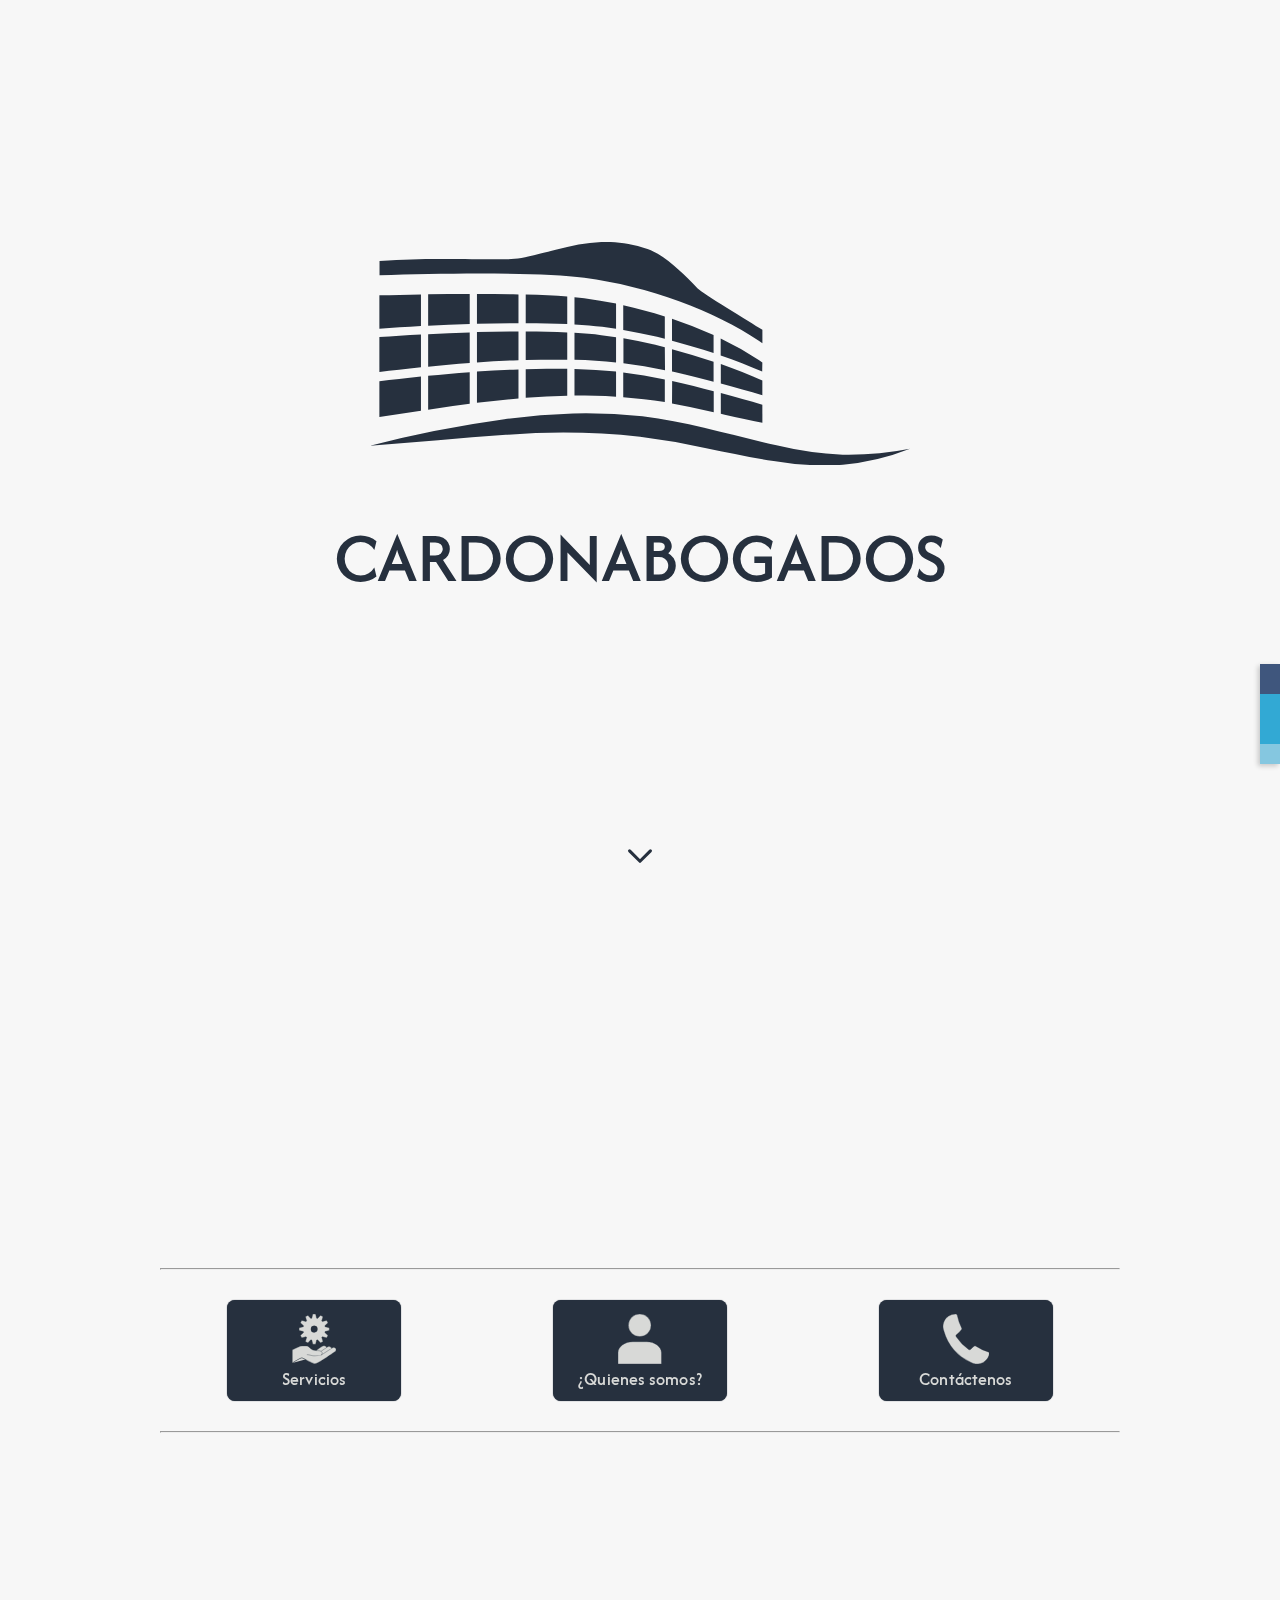
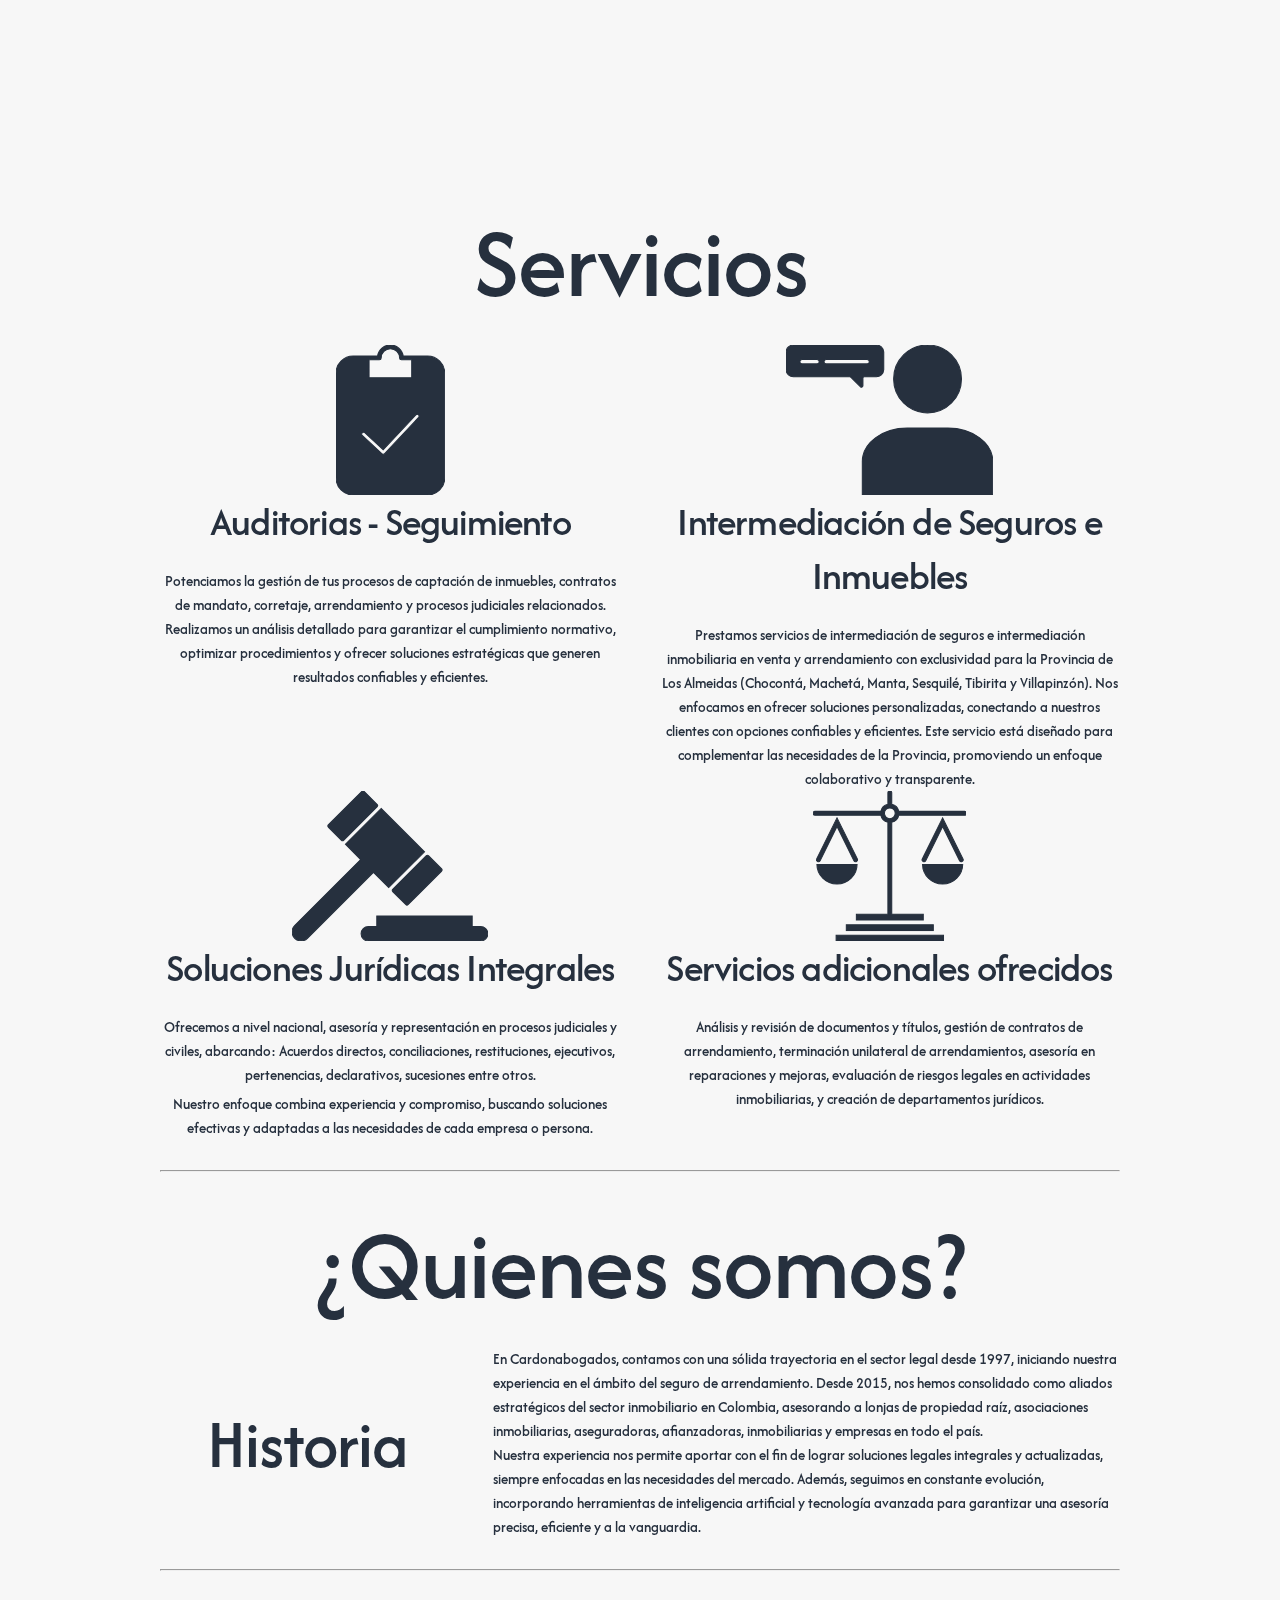
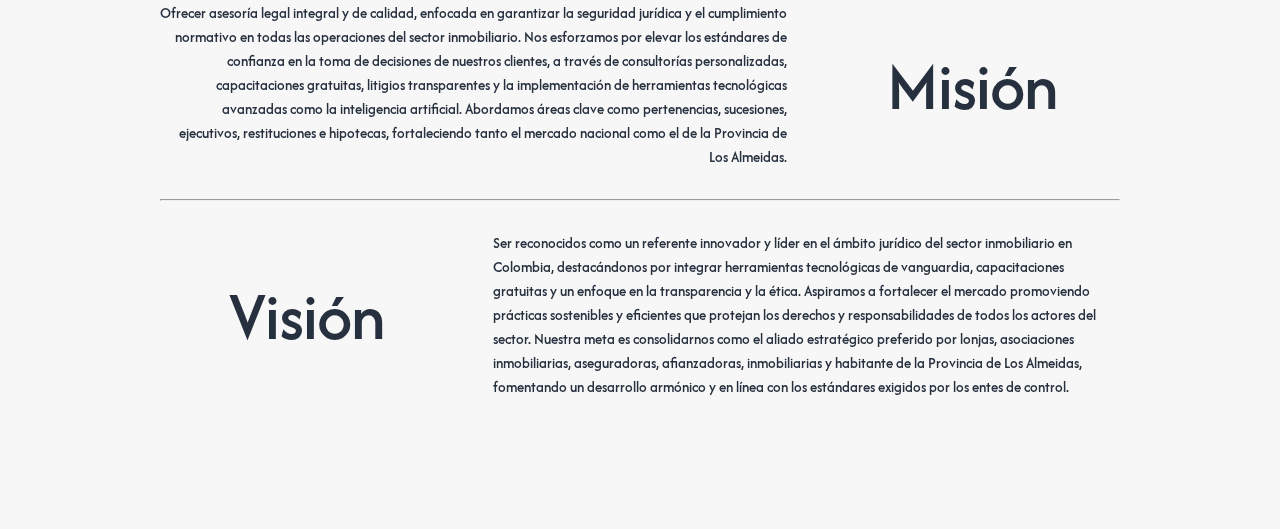
<file: index.html>
<!DOCTYPE html>
<html lang="es">

<head>

  <!-- Basic Page Needs
  –––––––––––––––––––––––––––––––––––––––––––––––––– -->
  <meta charset="utf-8">
  <title>Cardonabogados</title>

  <!-- Metadata -->
  <meta name="description"
    content="Cardonabogados: Abogado Litigante - Consultor - Asesor | Derecho Civil - Comercial - Inmobiliario">
  <meta name="author" content="Cardonabogados">
  <meta name="keywords"
    content="Abogado Litigante, Abogado Consultor, Abogado Asesor, Derecho Civil, Derecho Comercial, Derecho Inmobiliario">
  <meta name="robots" content="index, follow">
  <link rel="canonical" href="http://cardonabogados.com">
  <meta property="og:title" content="Cardonabogados">
  <meta property="og:description"
    content="Abogado Litigante - Consultor - Asesor | Derecho Civil - Comercial - Inmobiliario">
  <meta property="og:url" content="http://cardonabogados.com">
  <meta name="twitter:card" content="Luis Enrique Cardona">
  <meta name="twitter:title" content="Cardonabogados">
  <meta name="twitter:description"
    content="Abogado Litigante - Consultor - Asesor | Derecho Civil - Comercial - Inmobiliario">

  <!-- Mobile Specific Metas
  –––––––––––––––––––––––––––––––––––––––––––––––––– -->
  <meta name="viewport" content="width=device-width, initial-scale=1">

  <!-- CSS
  –––––––––––––––––––––––––––––––––––––––––––––––––– -->
  <link rel="stylesheet" href="css/cardonabogados.css">
  <link rel="stylesheet" href="css/skeleton.css">
  <link rel="stylesheet" href="css/normalize.css">
  <link rel="stylesheet" href="css/buttons.css">
  <link rel="stylesheet" href="css/styles.css">

  <!-- Favicon
  –––––––––––––––––––––––––––––––––––––––––––––––––– -->
  <link rel="icon" type="image/png" href="images/favicon.svg">

</head>

<body>
  <!-- Pagina Principal -->
  <div class="logo-container">
    <div class="logo">
      <svg class="logo-principal" xmlns="http://www.w3.org/2000/svg" viewBox="0 0 113.39 46.92">
        <g id="Layer_2" data-name="Layer 2">
          <g id="Logo">
            <path class="cls-1"
              d="M99.26,44.68a74.76,74.76,0,0,1-13.9-2c-9.22-2-18.38-4.88-28.14-6.07A109.24,109.24,0,0,0,42.65,36a136,136,0,0,0-14.44,1.21A249,249,0,0,0,0,42.76c9.57-.6,19.08-1.65,28.54-2.27a148,148,0,0,1,28.17.39,136.27,136.27,0,0,1,13.9,2.43c4.68.91,9.35,2,14.14,2.67a63.22,63.22,0,0,0,14.56.81,50.19,50.19,0,0,0,14.08-3.35A66.47,66.47,0,0,1,99.26,44.68Z" />
            <path class="cls-1"
              d="M51.67,20c-1-.17-2.07-.31-3.1-.44-1.69-.2-3.59-.36-5.63-.48v5.67c3,.08,6,.25,8.73.54Z" />
            <path class="cls-1" d="M41.42,19c-2.71-.13-5.65-.19-8.72-.2v6c2.94-.08,5.87-.12,8.72-.07Z" />
            <path class="cls-1"
              d="M61.91,22.11c-.68-.17-1.35-.35-2-.51q-3.33-.81-6.69-1.38v5.22c2.91.36,5.83.86,8.73,1.47Z" />
            <path class="cls-1" d="M31.18,18.78c-2.84,0-5.78.06-8.72.14v6.36c2.86-.2,5.79-.36,8.72-.47Z" />
            <path class="cls-1" d="M72.15,25.13q-4.2-1.41-8.73-2.63v4.71l.31.06c3,.69,5.78,1.38,8.42,2.06Z" />
            <path class="cls-1" d="M82.39,25.28l-.75-.5a63.59,63.59,0,0,0-8-4.53v3.57c3.07,1.06,6,2.2,8.72,3.4Z" />
            <path class="cls-1" d="M72.15,19.54a92.69,92.69,0,0,0-8.73-3.42v4.6c3,.79,5.93,1.67,8.73,2.6Z" />
            <path class="cls-1"
              d="M51.67,12.94c-2.23-.45-4.47-.84-6.68-1.13-.63-.08-1.32-.16-2.05-.22v5.74c2.12.12,4.09.28,5.84.49,1,.12,1.92.25,2.89.4Z" />
            <path class="cls-1" d="M20.94,19c-2.94.1-5.87.22-8.73.37v6.82c2.78-.28,5.71-.54,8.73-.76Z" />
            <path class="cls-1" d="M82.39,29.1c-2.72-1.22-5.64-2.38-8.72-3.46v4.09c3.14.83,6,1.65,8.72,2.44Z" />
            <path class="cls-1" d="M61.91,15.62c-2.85-.91-5.78-1.7-8.73-2.35v5.2c2.37.4,4.75.88,7.1,1.45l1.63.41Z" />
            <path class="cls-1" d="M20.94,10.91c-2.9,0-5.84,0-8.73.08V17.6c2.86-.14,5.79-.27,8.73-.36Z" />
            <path class="cls-1" d="M41.42,11.46c-2.52-.2-5.48-.34-8.72-.42v6c3.06,0,6,.07,8.72.19Z" />
            <path class="cls-1" d="M31.18,11c-2.78-.06-5.72-.09-8.72-.09v6.28c2.94-.08,5.88-.13,8.72-.13Z" />
            <path class="cls-1" d="M10.7,28.25c-3.19.33-6.14.68-8.73,1v7.51l8.73-1.35Z" />
            <path class="cls-1" d="M42.94,32.25c2.92,0,5.82,0,8.73.23V27.2c-2.76-.29-5.69-.47-8.73-.55Z" />
            <path class="cls-1" d="M53.18,32.59c2.89.23,5.79.57,8.73,1V28.88c-2.9-.62-5.82-1.12-8.73-1.48Z" />
            <path class="cls-1" d="M32.7,32.73c2.95-.23,5.85-.38,8.72-.45V26.62c-2.85,0-5.78,0-8.72.08Z" />
            <path class="cls-1" d="M63.42,33.89c1.25.22,2.5.47,3.76.74l5,1.1V31.34c-2.73-.72-5.62-1.44-8.73-2.15Z" />
            <path class="cls-1" d="M22.46,33.78c3-.37,5.87-.68,8.72-.93v-6.1c-2.93.11-5.86.27-8.72.47Z" />
            <path class="cls-1"
              d="M73.67,36.06l.82.19c2.84.64,5.45,1.22,7.9,1.73v-3.8c-2.68-.78-5.58-1.61-8.72-2.45Z" />
            <path class="cls-1" d="M12.21,35.2q4.48-.68,8.73-1.22V27.33c-3,.22-6,.49-8.73.76Z" />
            <path class="cls-1" d="M10.7,19.41c-3.06.17-6,.36-8.73.56V27.3c2.59-.32,5.55-.67,8.73-1Z" />
            <path class="cls-1" d="M10.7,11c-3,.06-6,.12-8.73.2v7c2.73-.2,5.67-.39,8.73-.56Z" />
            <path class="cls-1"
              d="M45,7.52c13.38,1.75,27.49,7,36.72,13.28l.68.46V18.43c-2.74-1.74-12.68-7.74-13.59-8.69-3.08-3.22-7.16-7.16-10.53-8.28C51-1,45.31,0,39,1.64c-7.45,1.91-8.06,2.05-12.49,2C13.66,3.54,10.52,3.43,2,4v3C16.4,6.51,36.06,6.35,45,7.52Z" />
          </g>
        </g>
      </svg>
      <h1 class="title">Cardonabogados</h1>
    </div>
    <!-- <a class="button" href="./consultas.html">Consultas</a> -->
  </div>
  <div class="floating-bar"></div>
  <div class="arrow">
    <svg viewBox="0 0 24 24" xmlns="http://www.w3.org/2000/svg">
      <path d="M7 10L12 15L17 10" stroke="#000000" stroke-width="1.5" stroke-linecap="round" stroke-linejoin="round" />
    </svg>
  </div>
  <div class="main-content">
    <!-- mini menu -->
    <div id="mini-menu-section" class="mini-menu-container">
      <div class="container">
        <hr>
        <div class="value-props row">
          <div class="four columns value-prop">
            <a class="button button-primary" href="#Servicios">
              <svg class="mini-menu" "http://www.w3.org/2000/svg" viewBox="0 0 126.61 142.58">
                <g id="Layer_2" data-name="Layer 2">
                  <g id="Logo">
                    <path class="cls-1"
                      d="M98.37,95.7c-1.14-4.26-6.56-7.43-12.75-3.23-5.92,4-10.87,7.45-13.86,9.54l-3.07,2.17c-11.82-1.2-15.5-5.45-16.92-6.84-3.24-3.16-6.34-6.29-10.94-6.29s-6.58-.09-12,0-16.45,6-28,11.29V140c6.69-4.38,23.24-14.79,27.09-14.79,3.55,0,32.59,16.56,37.51,16.56,8.94,0,49.79-29.5,57.25-34.55s.06-16.13-9.16-9.88l-1,.66c-1.14-4.26-6.57-7.43-12.76-3.23l-1.43,1" />
                    <path class="cls-1"
                      d="M105.67,39,94.36,36.25c-.2-.92-.44-1.83-.72-2.72l8.43-8a1,1,0,0,0,.18-1.2L99,18.78a1,1,0,0,0-1.12-.44l-11.16,3.3q-.95-1-2-2L88.09,8.5a1,1,0,0,0-.45-1.12L82.09,4.17a1,1,0,0,0-1.2.18l-8,8.43c-.89-.28-1.8-.52-2.72-.72L67.46.75A1,1,0,0,0,66.51,0H60.1a1,1,0,0,0-1,.75L56.43,12.06c-.92.2-1.82.44-2.71.72l-8-8.43a1,1,0,0,0-1.2-.18L39,7.38a1,1,0,0,0-.45,1.12l3.31,11.16c-.69.63-1.35,1.29-2,2l-11.15-3.3a1,1,0,0,0-1.12.44l-3.21,5.55a1,1,0,0,0,.18,1.2l8.43,8c-.28.89-.52,1.8-.72,2.72L20.94,39a1,1,0,0,0-.75.95v6.41a1,1,0,0,0,.75,1L32.25,50c.2.92.44,1.82.72,2.71l-8.43,8a1,1,0,0,0-.18,1.2l3.21,5.55a1,1,0,0,0,1.12.45l11.15-3.3c.64.69,1.3,1.35,2,2L38.52,77.73A1,1,0,0,0,39,78.86l5.55,3.2a1,1,0,0,0,1.2-.17l8-8.43c.89.28,1.79.51,2.71.72l2.72,11.31a1,1,0,0,0,1,.75h6.41a1,1,0,0,0,.95-.75l2.71-11.31c.92-.21,1.83-.44,2.72-.72l8,8.43a1,1,0,0,0,1.2.17l5.55-3.2a1,1,0,0,0,.45-1.13L84.78,66.58q1-.94,2-2l11.16,3.3A1,1,0,0,0,99,67.45l3.21-5.55a1,1,0,0,0-.18-1.2l-8.43-8c.28-.89.52-1.79.72-2.71l11.31-2.72a1,1,0,0,0,.75-1V39.91A1,1,0,0,0,105.67,39ZM63.3,52.41a9.29,9.29,0,1,1,9.3-9.29A9.29,9.29,0,0,1,63.3,52.41Z" />
                    <path class="cls-2"
                      d="M42.39,115.93s3.62-.16,11.19,1.81,7.89,1.56,22,1.56c13.9,0,14.81-14.72-.66-14.72-17.11,0-21.54-5.62-23.19-7.24-3.24-3.16-6.34-6.29-10.94-6.29s-6.58-.09-12,0-16.45,6-28,11.29" />
                    <path class="cls-2"
                      d="M.85,140c6.69-4.38,23.24-14.79,27.09-14.79,3.55,0,32.59,16.56,37.51,16.56,8.94,0,49.79-29.5,57.25-34.55s.06-16.13-9.16-9.88-31.31,20.55-31.31,20.55" />
                    <path class="cls-2"
                      d="M112.57,98c-1.14-4.26-6.57-7.43-12.76-3.23-9.79,6.64-16.92,11.71-16.92,11.71" />
                    <path class="cls-2"
                      d="M98.37,95.7c-1.14-4.26-6.56-7.43-12.75-3.23-9.79,6.64-16.93,11.71-16.93,11.71" />
                  </g>
                </g>
              </svg>
              <p>Servicios</p>
            </a>
          </div>
          <div class="four columns value-prop">

            <a class="button button-primary" href="#Quienes_Somos">
              <svg class="mini-menu" xmlns="http://www.w3.org/2000/svg" viewBox="0 0 123.26 141.73">

                <g id="Layer_2" data-name="Layer 2">
                  <g id="Logo">
                    <circle class="cls-1" cx="61.63" cy="32.06" r="32.06" />
                    <path class="cls-1"
                      d="M123.26,141.73V110c0-17.39-19-31.48-42.37-31.48H42.37C19,78.49,0,92.58,0,110v31.76Z" />
                  </g>
                </g>
              </svg>
              <p>¿Quienes somos?</p>
            </a>
          </div>
          <div class="four columns value-prop">

            <a class="button button-primary" href="./contacto.html">
              <svg class="mini-menu" xmlns="http://www.w3.org/2000/svg" viewBox="0 0 131.65 141.73">

                <g id="Layer_2" data-name="Layer 2">
                  <g id="Logo">
                    <path class="cls-1"
                      d="M88.06,91.29a56,56,0,0,0-9.39,8.47,4.61,4.61,0,0,1-6.1.77,136.16,136.16,0,0,1-35.08-36,4.62,4.62,0,0,1,1.24-6.31A55.8,55.8,0,0,0,52.63,44a4.57,4.57,0,0,0,.2-4.67A134.52,134.52,0,0,1,40.44,3.82,4.63,4.63,0,0,0,36.05,0h-.62A35.24,35.24,0,0,0,15.9,5.88h0l-1,.68c-.49.34-1,.69-1.42,1.06s-.64.49-.95.76c-.64.54-1.26,1.1-1.86,1.69-.28.27-.55.55-.82.84-.46.47-.9,1-1.33,1.45-.22.27-.45.52-.67.79-.54.66-1.05,1.35-1.54,2.06-.19.28-.39.56-.58.85-.5.77-1,1.55-1.43,2.36-.1.18-.18.37-.28.55-.38.72-.73,1.46-1.07,2.22l-.33.75c-.37.9-.7,1.81-1,2.73-.06.22-.12.44-.19.66C1.23,26.18,1,27,.82,27.92c0,.18-.09.35-.12.52-.2,1-.35,2-.47,3,0,.24-.05.48-.07.71C.07,33.27,0,34.34,0,35.43c0,.74,0,1.46.08,2.18h0A35.18,35.18,0,0,0,2.7,49a135.73,135.73,0,0,0,76.88,88.31,35.12,35.12,0,0,0,12.84,4.19l.18,0a37.9,37.9,0,0,0,4.15.25c1,0,2.08-.06,3.11-.15l.88-.09c.8-.09,1.58-.21,2.36-.35l.74-.13c1-.19,1.89-.43,2.81-.69.31-.09.6-.2.91-.3.63-.2,1.26-.42,1.87-.66l1.09-.43c.62-.26,1.23-.55,1.83-.85s1.11-.57,1.66-.88.88-.49,1.3-.76.91-.58,1.35-.88l.31-.22a36.29,36.29,0,0,0,5.44-4.69v0a35.31,35.31,0,0,0,5.37-7.38h0a35.4,35.4,0,0,0,3.79-10.71,4.65,4.65,0,0,0-3.34-5.21A135.16,135.16,0,0,1,93.4,91.17,4.73,4.73,0,0,0,88.06,91.29Z" />
                  </g>
                </g>
              </svg>
              <p>Contáctenos</p>
            </a>
          </div>
        </div>
        <hr>
      </div>
    </div>
    <!-- Servicios de la oficina -->
    <section id="Servicios" class="header container">

      <h2>Servicios</h2>
      <div class="row services">
        <div class="one-half column">
          <a href="https://api.whatsapp.com/send?phone=573202870939" target="_blank" class="service-link">
            <div class="svg-wrapper">
              <svg class="icon" xmlns="http://www.w3.org/2000/svg" viewBox="0 0 102.78 141.73">
                <g id="Layer_2" data-name="Layer 2">
                  <g id="Logo">
                    <path class="cls-1"
                      d="M86.57,10.47H63.5a12.23,12.23,0,0,0-24.21,0H16.21A16.23,16.23,0,0,0,0,26.68v98.84a16.23,16.23,0,0,0,16.21,16.21H86.57a16.23,16.23,0,0,0,16.21-16.21V26.68A16.23,16.23,0,0,0,86.57,10.47ZM78.09,68.34,46,102.69a1.77,1.77,0,0,1-1.29.56,1.74,1.74,0,0,1-1.19-.47L24.79,85.47a1.76,1.76,0,1,1,2.39-2.59L44.6,99,75.52,65.94a1.76,1.76,0,0,1,2.57,2.4ZM40.92,14a1.76,1.76,0,0,0,1.76-1.76,8.71,8.71,0,0,1,17.42,0A1.76,1.76,0,0,0,61.86,14h9.69V30.9H31.23V14Z" />
                  </g>
                </g>
              </svg>
            </div>
            <h4>Auditorias - Seguimiento</h4>
            <p class="detalle">Potenciamos la gestión de tus procesos de captación de inmuebles, contratos de mandato,
              corretaje, arrendamiento y procesos judiciales relacionados. Realizamos un análisis detallado para
              garantizar el cumplimiento normativo, optimizar procedimientos y ofrecer soluciones estratégicas que
              generen resultados confiables y eficientes.</p>
          </a>
        </div>
        <div class="one-half column">
          <a href="https://api.whatsapp.com/send?phone=573202870939" target="_blank" class="service-link">
            <svg class="icon" xmlns="http://www.w3.org/2000/svg" viewBox="0 0 195.38 141.73">
              <g id="Layer_2" data-name="Layer 2">
                <g id="Logo">
                  <circle class="cls-1" cx="133.75" cy="32.06" r="32.06" />
                  <path class="cls-1"
                    d="M195.38,141.73V110c0-17.39-19-31.48-42.37-31.48H114.49c-23.4,0-42.37,14.09-42.37,31.48v31.76Z" />
                  <path class="cls-1"
                    d="M85.14,0H7.22A7,7,0,0,0,0,6.67v16.7A7,7,0,0,0,7.22,30h53a1.37,1.37,0,0,1,.94.38l9.25,9.07a1.34,1.34,0,0,0,2.27-1V31.38A1.34,1.34,0,0,1,74,30H85.14a7,7,0,0,0,7.22-6.67V6.67A7,7,0,0,0,85.14,0Zm-56,17.85H15.39a2.21,2.21,0,0,1-2.29-2.12,2.21,2.21,0,0,1,2.29-2.12H29.1a2.22,2.22,0,0,1,2.3,2.12A2.22,2.22,0,0,1,29.1,17.85Zm47.33,0H38.19a2.21,2.21,0,0,1-2.29-2.12,2.21,2.21,0,0,1,2.29-2.12H76.43a2.22,2.22,0,0,1,2.3,2.12A2.22,2.22,0,0,1,76.43,17.85Z" />
                </g>
              </g>
            </svg>
            <h4>Intermediación de Seguros e Inmuebles</h4>
            <p class="detalle">Prestamos servicios de intermediación de seguros e intermediación inmobiliaria en venta y
              arrendamiento con exclusividad para la Provincia de Los Almeidas (Chocontá, Machetá, Manta, Sesquilé,
              Tibirita y Villapinzón). Nos enfocamos en ofrecer soluciones personalizadas, conectando a nuestros
              clientes
              con opciones confiables y eficientes. Este servicio está diseñado para complementar las necesidades de la
              Provincia, promoviendo un enfoque colaborativo y transparente.</p>
          </a>
        </div>
      </div>
      <!-- Lista de los servicios extras 
    <div class="row one-column">
      <div class="one-half column docs-example">
        <svg class="icon" xmlns="http://www.w3.org/2000/svg" viewBox="0 0 229.03 143.15">
          <g id="Layer_2" data-name="Layer 2">
            <g id="Logo">
              <path class="cls-1"
                d="M213.89,16H105a7.12,7.12,0,0,0-7.19,7V88.27a7.12,7.12,0,0,0,7.19,7H213.89a7.13,7.13,0,0,0,7.2-7V23A7.12,7.12,0,0,0,213.89,16ZM192.82,74.76H122.29a1.1,1.1,0,1,1,0-2.19h70.53a1.1,1.1,0,1,1,0,2.19ZM130.38,56.9a1.11,1.11,0,0,1,1.12-1.1h16.61a1.1,1.1,0,1,1,0,2.2H131.5A1.11,1.11,0,0,1,130.38,56.9Zm26.52,0A1.11,1.11,0,0,1,158,55.8h26.33a1.1,1.1,0,1,1,0,2.2H158A1.11,1.11,0,0,1,156.9,56.9Zm35.92-11.07H123.23a1.1,1.1,0,1,1,0-2.19h69.59a1.1,1.1,0,1,1,0,2.19Z" />
              <rect class="cls-1" x="91.91" y="9.36" width="135.7" height="13.31" />
              <circle class="cls-2" cx="40.63" cy="20.4" r="20.4" />
              <path class="cls-1"
                d="M18.37,127.48H66a4.09,4.09,0,0,0,4.09-4.09V66.88h46.13a8.48,8.48,0,0,0,8.48-8.47h0a8.48,8.48,0,0,0-8.48-8.48H28.37c-14.88,0-26.95,9-26.95,20v63.3a8.48,8.48,0,0,0,17,0V77.89" />
            </g>
          </g>
        </svg>
        <h4>Capacitación</h4>
        <div class="row">
          <div class="one-half column">
            <h5>Interna</h5>
            <p class="detalle">Funcionarios, empleados, colaboradores en procedimientos</p>
          </div>
          <div class="one-half column">
            <h5>Externa</h5>
            <p class="detalle">Contrato de mandato, contrato arrendamiento inmueble de vivienda y distinto de
              vivienda</p>
          </div>
        </div>
      </div>
    </div>-->
      <div class="row services">
        <div class="one-half column">
          <a href="https://api.whatsapp.com/send?phone=573202870939" target="_blank" class="service-link">
            <svg class="icon" xmlns="http://www.w3.org/2000/svg" viewBox="0 0 186.21 142.59">

              <g id="Layer_2" data-name="Layer 2">
                <g id="Logo">
                  <rect class="cls-1" x="108.66" y="60.75" width="20.68" height="48.14" rx="1.78"
                    transform="translate(94.83 -59.3) rotate(45)" />
                  <rect class="cls-1" x="47.43" y="-0.48" width="20.68" height="48.14" rx="1.78"
                    transform="translate(81.93 81.12) rotate(-135)" />
                  <path class="cls-1"
                    d="M126,57.75,84.84,16.63l-34,34L65.27,65.14,2.52,127.88a8.62,8.62,0,0,0,12.19,12.19L77.45,77.32,91.92,91.79Z" />
                  <path class="cls-1"
                    d="M179.28,128.73h-8v-9.81H80.61v9.81h-8a6.93,6.93,0,0,0,0,13.86H179.28a6.93,6.93,0,0,0,0-13.86Z" />
                </g>
              </g>
            </svg>
            <h4>Soluciones Jurídicas Integrales</h4>
            <p class="detalle">Ofrecemos a nivel nacional, asesoría y representación en procesos judiciales y civiles,
              abarcando: Acuerdos directos, conciliaciones, restituciones, ejecutivos, pertenencias, declarativos,
              sucesiones entre otros.</p>
            <p class="detalle">Nuestro enfoque combina experiencia y compromiso, buscando soluciones efectivas y
              adaptadas
              a las necesidades de cada empresa o persona.</p>
          </a>
        </div>
        <div class="one-half column">
          <a href="https://api.whatsapp.com/send?phone=573202870939" target="_blank" class="service-link">
            <svg class="icon" xmlns="http://www.w3.org/2000/svg" viewBox="0 0 145.17 141.73">

              <g id="Layer_2" data-name="Layer 2">
                <g id="Logo">
                  <path class="cls-1"
                    d="M40.32,66.84a1.8,1.8,0,0,1-1.62-1l-16-32.31-16,32.31a1.81,1.81,0,0,1-3.24-1.61L22.69,25.4,41.93,64.23a1.8,1.8,0,0,1-.81,2.42A1.77,1.77,0,0,1,40.32,66.84Z" />
                  <path class="cls-1" d="M41.67,68.94a19,19,0,1,1-38,0" />
                  <path class="cls-1"
                    d="M140.11,66.84a1.8,1.8,0,0,1-1.62-1l-16-32.31-16,32.31a1.8,1.8,0,1,1-3.23-1.61L122.48,25.4l19.25,38.83a1.81,1.81,0,0,1-.82,2.42A1.77,1.77,0,0,1,140.11,66.84Z" />
                  <path class="cls-1" d="M141.46,68.94a19,19,0,1,1-38,0" />
                  <rect class="cls-1" x="31.5" y="126.41" width="82.17" height="5.42" />
                  <rect class="cls-1" x="21.87" y="136.31" width="101.42" height="5.42" />
                  <path class="cls-1"
                    d="M143.36,19.25H81.1a8.73,8.73,0,0,0-6.71-6.71V1.81a1.81,1.81,0,1,0-3.61,0V12.54a8.73,8.73,0,0,0-6.71,6.71H1.81a1.81,1.81,0,1,0,0,3.62H64.07a8.73,8.73,0,0,0,6.71,6.71v86.94H41v5.42h63.19v-5.42H74.39V29.58a8.73,8.73,0,0,0,6.71-6.71h62.26a1.81,1.81,0,0,0,0-3.62ZM72.58,26.16a5.1,5.1,0,1,1,5.1-5.1A5.11,5.11,0,0,1,72.58,26.16Z" />
                </g>
              </g>
            </svg>
            <h4>Servicios adicionales ofrecidos</h4>
            <p class="detalle">Análisis y revisión de documentos y títulos, gestión de contratos de arrendamiento,
              terminación unilateral de arrendamientos, asesoría en reparaciones y mejoras, evaluación de riesgos
              legales
              en actividades inmobiliarias, y creación de departamentos jurídicos.</p>
          </a>
        </div>
      </div>
      <!-- Lista de los servicios extras -->
      <!--<h4 class="one-column">Otros</h4>
    <div class="row services">
      <div class="one-half column">
        <div class="lists list-left">
          <ul>
            <li>Análisis y estudio de documentos / títulos</li>
            <li>Ejecución de contrato de arriendos de inmueble</li>
            <li>Terminación unilateral contrato de arrendamiento de inmueble</li>
          </ul>
        </div>
      </div>
      <div class="one-half column">
        <div class="lists list-right">
          <ul>
            <li>Reparaciones, adecuaciones, mejoras</li>
            <li>Riesgos legales de la actividad inmobiliaria</li>
            <li>Creación y formación de Departamentos Jurídicos</li>
          </ul>
        </div>
      </div>
    </div>-->
    </section>
    <!-- Detalles de la oficina -->
    <section id="Quienes_Somos" class="container">
      <hr>
      <h2>¿Quienes somos?</h2>
      <div class="row row-text">
        <div class="four columns">
          <h3>Historia</h3>
        </div>
        <div class="eight columns left">
          <p>En Cardonabogados, contamos con una sólida trayectoria en el sector legal desde 1997, iniciando nuestra
            experiencia en el ámbito del seguro de arrendamiento. Desde 2015, nos hemos consolidado como aliados
            estratégicos del sector inmobiliario en Colombia, asesorando a lonjas de propiedad raíz, asociaciones
            inmobiliarias, aseguradoras, afianzadoras, inmobiliarias y empresas en todo el país.</p>
          <p>Nuestra experiencia nos permite aportar con el fin de lograr soluciones legales integrales y actualizadas,
            siempre enfocadas en las necesidades del mercado. Además, seguimos en constante evolución, incorporando
            herramientas de inteligencia artificial y tecnología avanzada para garantizar una asesoría precisa,
            eficiente y a la vanguardia.</p>
        </div>
      </div>
      <hr>
      <div class="row row-text re-order">
        <div class="eight columns right">
          <p>Ofrecer asesoría legal integral y de calidad, enfocada en garantizar la seguridad jurídica y el
            cumplimiento normativo en todas las operaciones del sector inmobiliario. Nos esforzamos por elevar los
            estándares de confianza en la toma de decisiones de nuestros clientes, a través de consultorías
            personalizadas, capacitaciones gratuitas, litigios transparentes y la implementación de herramientas
            tecnológicas avanzadas como la inteligencia artificial. Abordamos áreas clave como pertenencias, sucesiones,
            ejecutivos, restituciones e hipotecas, fortaleciendo tanto el mercado nacional como el de la Provincia
            de Los Almeidas.</p>
        </div>
        <div class="four columns">
          <h3>Misión</h3>
        </div>
      </div>
      <hr>
      <div class="row row-text">
        <div class="four columns">
          <h3>Visión</h3>
        </div>
        <div class="eight columns left">
          <p>Ser reconocidos como un referente innovador y líder en el ámbito jurídico del sector inmobiliario en
            Colombia, destacándonos por integrar herramientas tecnológicas de vanguardia, capacitaciones gratuitas y un
            enfoque en la transparencia y la ética. Aspiramos a fortalecer el mercado promoviendo prácticas sostenibles
            y eficientes que protejan los derechos y responsabilidades de todos los actores del sector. Nuestra meta es
            consolidarnos como el aliado estratégico preferido por lonjas, asociaciones inmobiliarias, aseguradoras,
            afianzadoras, inmobiliarias y habitante de la Provincia de Los Almeidas, fomentando un desarrollo armónico y
            en línea con los estándares exigidos por los entes de control.</p>
        </div>
      </div>
      <!--    <hr>
    <div class="row row-text re-order">
       <div class="eight columns right">
        <p>Mi trayectoria, en derecho civil, comenzó en Aseguradora El Libertador S.A. el 24 de noviembre de
          1997,extendiéndose luego a Investigaciones y Cobranzas El Libertador, ambas empresas del Grupo Bolívar. Hasta
          julio de 2015, desempeñé diversos roles, desde Dependiente Judicial hasta Director de Apoyo y Control Judicial
          y Director de Apoyo de Negocios Especiales.

          A lo largo de más de 25 años, he mantenido una trayectoria laboral continua y apoyada por el sector. En julio
          de 2015, abrí la oficina Cardonabogados, especializada en servicios de litigio, conciliaciones, auditoría
          interna y judicial para empresas y particulares en áreas especializadas del derecho civil: Litigios en
          pertenencias, procesos hipotecarios, ejecutivos, de restitución y sucesiones. Mi enfoque se ha extendido
          incluso a la creación de departamentos jurídicos y de atención al cliente en temas legales.

          Mi compromiso con el desarrollo del sector, se ha manifestado a través de mi participación activa en
          iniciativas de capacitación con instituciones líderes, como la Lonja de Propiedad Raíz de Bogotá, Fianzas de
          Colombia, Tae Simipedia y Lonjas de Bogotá, Medellín y Cali. También he tenido el honor de participar como
          facilitador en diplomados de derecho inmobiliario en la Lonja de Bogotá y en el Instituto Técnico
          Metropolitano de Medellín.

          En Cardonabogados, no solo ofrecemos experiencia legal sólida, sino también un compromiso auténtico con
          nuestros clientes, respaldado por una historia de logros y contribuciones significativas.</p>
      </div>
      <div class="four columns">
        <img class="value-img detalles-img" src="images/avatar@2x.png" alt="Fotografía fundador cardonabogados">
        <h3 class="NAME">Luis Enrique Cardona</h3>
      </div>-->
  </div>
  </section>
  </div>

  <!-- footer -->
  <footer class="footer">
    <div class="footer-section">
      <a class="home" href="https://cardonabogados.com">
        <svg class="logo-principal" xmlns="http://www.w3.org/2000/svg" viewBox="0 0 113.39 46.92">
          <g id="Layer_2" data-name="Layer 2">
            <g id="Logo">
              <path class="cls-1"
                d="M99.26,44.68a74.76,74.76,0,0,1-13.9-2c-9.22-2-18.38-4.88-28.14-6.07A109.24,109.24,0,0,0,42.65,36a136,136,0,0,0-14.44,1.21A249,249,0,0,0,0,42.76c9.57-.6,19.08-1.65,28.54-2.27a148,148,0,0,1,28.17.39,136.27,136.27,0,0,1,13.9,2.43c4.68.91,9.35,2,14.14,2.67a63.22,63.22,0,0,0,14.56.81,50.19,50.19,0,0,0,14.08-3.35A66.47,66.47,0,0,1,99.26,44.68Z" />
              <path class="cls-1"
                d="M51.67,20c-1-.17-2.07-.31-3.1-.44-1.69-.2-3.59-.36-5.63-.48v5.67c3,.08,6,.25,8.73.54Z" />
              <path class="cls-1" d="M41.42,19c-2.71-.13-5.65-.19-8.72-.2v6c2.94-.08,5.87-.12,8.72-.07Z" />
              <path class="cls-1"
                d="M61.91,22.11c-.68-.17-1.35-.35-2-.51q-3.33-.81-6.69-1.38v5.22c2.91.36,5.83.86,8.73,1.47Z" />
              <path class="cls-1" d="M31.18,18.78c-2.84,0-5.78.06-8.72.14v6.36c2.86-.2,5.79-.36,8.72-.47Z" />
              <path class="cls-1" d="M72.15,25.13q-4.2-1.41-8.73-2.63v4.71l.31.06c3,.69,5.78,1.38,8.42,2.06Z" />
              <path class="cls-1" d="M82.39,25.28l-.75-.5a63.59,63.59,0,0,0-8-4.53v3.57c3.07,1.06,6,2.2,8.72,3.4Z" />
              <path class="cls-1" d="M72.15,19.54a92.69,92.69,0,0,0-8.73-3.42v4.6c3,.79,5.93,1.67,8.73,2.6Z" />
              <path class="cls-1"
                d="M51.67,12.94c-2.23-.45-4.47-.84-6.68-1.13-.63-.08-1.32-.16-2.05-.22v5.74c2.12.12,4.09.28,5.84.49,1,.12,1.92.25,2.89.4Z" />
              <path class="cls-1" d="M20.94,19c-2.94.1-5.87.22-8.73.37v6.82c2.78-.28,5.71-.54,8.73-.76Z" />
              <path class="cls-1" d="M82.39,29.1c-2.72-1.22-5.64-2.38-8.72-3.46v4.09c3.14.83,6,1.65,8.72,2.44Z" />
              <path class="cls-1" d="M61.91,15.62c-2.85-.91-5.78-1.7-8.73-2.35v5.2c2.37.4,4.75.88,7.1,1.45l1.63.41Z" />
              <path class="cls-1" d="M20.94,10.91c-2.9,0-5.84,0-8.73.08V17.6c2.86-.14,5.79-.27,8.73-.36Z" />
              <path class="cls-1" d="M41.42,11.46c-2.52-.2-5.48-.34-8.72-.42v6c3.06,0,6,.07,8.72.19Z" />
              <path class="cls-1" d="M31.18,11c-2.78-.06-5.72-.09-8.72-.09v6.28c2.94-.08,5.88-.13,8.72-.13Z" />
              <path class="cls-1" d="M10.7,28.25c-3.19.33-6.14.68-8.73,1v7.51l8.73-1.35Z" />
              <path class="cls-1" d="M42.94,32.25c2.92,0,5.82,0,8.73.23V27.2c-2.76-.29-5.69-.47-8.73-.55Z" />
              <path class="cls-1" d="M53.18,32.59c2.89.23,5.79.57,8.73,1V28.88c-2.9-.62-5.82-1.12-8.73-1.48Z" />
              <path class="cls-1" d="M32.7,32.73c2.95-.23,5.85-.38,8.72-.45V26.62c-2.85,0-5.78,0-8.72.08Z" />
              <path class="cls-1" d="M63.42,33.89c1.25.22,2.5.47,3.76.74l5,1.1V31.34c-2.73-.72-5.62-1.44-8.73-2.15Z" />
              <path class="cls-1" d="M22.46,33.78c3-.37,5.87-.68,8.72-.93v-6.1c-2.93.11-5.86.27-8.72.47Z" />
              <path class="cls-1"
                d="M73.67,36.06l.82.19c2.84.64,5.45,1.22,7.9,1.73v-3.8c-2.68-.78-5.58-1.61-8.72-2.45Z" />
              <path class="cls-1" d="M12.21,35.2q4.48-.68,8.73-1.22V27.33c-3,.22-6,.49-8.73.76Z" />
              <path class="cls-1" d="M10.7,19.41c-3.06.17-6,.36-8.73.56V27.3c2.59-.32,5.55-.67,8.73-1Z" />
              <path class="cls-1" d="M10.7,11c-3,.06-6,.12-8.73.2v7c2.73-.2,5.67-.39,8.73-.56Z" />
              <path class="cls-1"
                d="M45,7.52c13.38,1.75,27.49,7,36.72,13.28l.68.46V18.43c-2.74-1.74-12.68-7.74-13.59-8.69-3.08-3.22-7.16-7.16-10.53-8.28C51-1,45.31,0,39,1.64c-7.45,1.91-8.06,2.05-12.49,2C13.66,3.54,10.52,3.43,2,4v3C16.4,6.51,36.06,6.35,45,7.52Z" />
            </g>
          </g>
        </svg>
        <p>Cardonabogados</p>
      </a>
      <a href="https://oquinterol.com">&copy; 2024 Colombia</a>
    </div>
    <div class="footer-section">
      <address>Colombia, Bogotá D.C.</address>
    </div>
    <div class="footer-section">
      <h5>Consultas Legales</h5>
      <a href="tel:+573202870939">3202870939</a>
      <a href="mailto:juridico@cardonabogados.com">juridico@cardonabogados.com</a>
    </div>
  </footer>
  <!-- End Document -->
  <script src="js/scripts.js"></script>
</body>

</html>
</file>
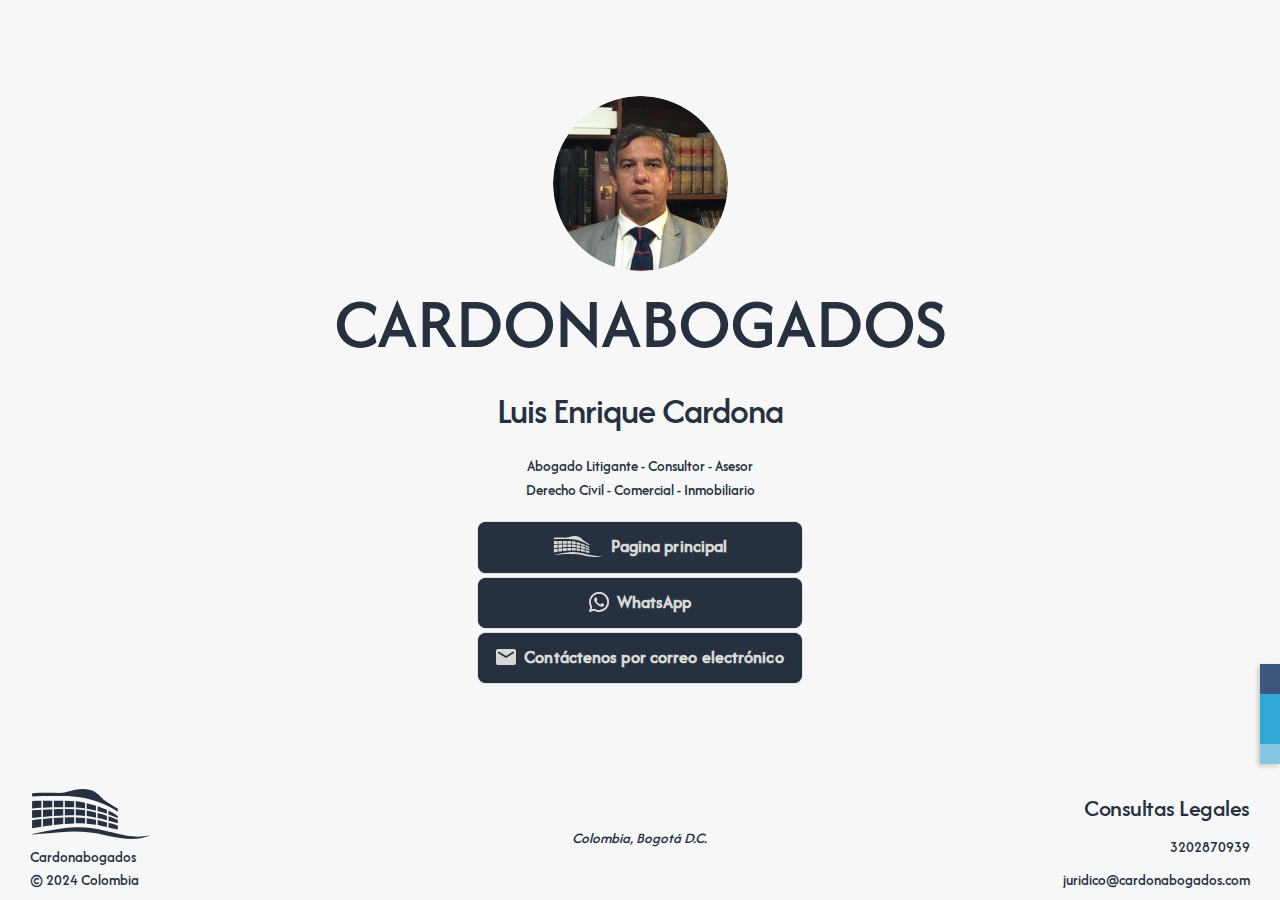
<file: contacto.html>
<!DOCTYPE html>
<html lang="es">

<head>
  <!-- Page Information
  –––––––––––––––––––––––––––––––––––––––––––––––––– -->
  <meta charset="utf-8">
  <title>Cardonabogados</title>

  <!-- Metadata -->
  <meta name="description"
    content="Cardonabogados: Abogado Litigante - Consultor - Asesor | Derecho Civil - Comercial - Inmobiliario">
  <meta name="author" content="Cardonabogados">
  <meta name="keywords"
    content="Abogado Litigante, Abogado Consultor, Abogado Asesor, Derecho Civil, Derecho Comercial, Derecho Inmobiliario">
  <meta name="robots" content="index, follow">
  <link rel="canonical" href="http://cardonabogados.com">
  <meta property="og:title" content="Cardonabogados">
  <meta property="og:description"
    content="Abogado Litigante - Consultor - Asesor | Derecho Civil - Comercial - Inmobiliario">
  <meta property="og:url" content="http://cardonabogados.com">
  <meta name="twitter:card" content="Luis Enrique Cardona">
  <meta name="twitter:title" content="Cardonabogados">
  <meta name="twitter:description"
    content="Abogado Litigante - Consultor - Asesor | Derecho Civil - Comercial - Inmobiliario">

  <!-- Mobile Specific Metas
  –––––––––––––––––––––––––––––––––––––––––––––––––– -->
  <meta name="viewport" content="width=device-width, initial-scale=1">
  <!-- CSS
  –––––––––––––––––––––––––––––––––––––––––––––––––– -->
  <link rel="stylesheet" href="css/cardonabogados.css">
  <link rel="stylesheet" href="css/skeleton.css">
  <link rel="stylesheet" href="css/normalize.css">
  <link rel="stylesheet" href="css/buttons.css">
  <link rel="stylesheet" href="css/styles.css">
  <!-- Buttons modification Styles -->
  <link rel="stylesheet" href="css/brands.css">
  <!-- Favicon
  –––––––––––––––––––––––––––––––––––––––––––––––––– -->
  <link rel="icon" type="image/png" href="images/favicon.svg">
</head>

<body>
  <!-- Primary Page Layout -->
  <section class="container">
    <div class="floating-bar"></div>
    <div class="row">
      <div class="header column" style="margin-top: 10%">
        <!-- Your Image Here -->
        <img src="images/avatar.png" class="avatar" srcset="images/avatar@2x.png" alt="">
        <!-- Title -->
        <h2 class="title">CARDONABOGADOS</h2>
        <!-- Short Bio -->
        <h2 class="NAME">Luis Enrique Cardona</h2>
        <h6 class="slogan">Abogado Litigante - Consultor - Asesor<br>Derecho Civil - Comercial - Inmobiliario</h6>
        <!-- Pagina Principal -->
        <a class="button button-default" href="https://cardonabogados.com" role="button"><img
            class="logo-cardonabogados" src="images/icons/cardonabogados.svg" alt="">Pagina
          principal</a><br>
        <!-- Facebook -->
        <!--
        <a class="button button-default" href="https://www.facebook.com/groups/cardonabogados/" target="_blank"
          rel="noopener" role="button"><img class="icons" src="images/icons/facebook.svg" alt="">Facebook</a><br>-->
        <!-- Google Drive -->
        <!-- <a class="button button-default" href="#" target="_blank" rel="noopener" role="button"><img class="icons" src="images/icons/google-drive.svg" alt="">View in Google Drive</a><br> -->
        <!-- Instagram -->
        <!--
        <a class="button button-default" href="https://www.instagram.com/cardonabogados/" target="_blank" rel="noopener"
          role="button"><img class="icons" src="images/icons/instagram.svg" alt="">Instagram</a><br>-->
        <!-- LinkedIn -->
        <!--
        <a class="button button-default"
          href="https://www.linkedin.com/in/luis-enrique-cardona-0455061b0?lipi=urn%3Ali%3Apage%3Ad_flagship3_profile_view_base_contact_details%3BJJetmyNDSf6zIRUqGkd4yQ%3D%3D"
          target="_blank" rel="noopener" role="button"><img class="icons" src="images/icons/linkedin.svg"
            alt="">LinkedIn</a><br>-->
        <!-- WhatsApp -->
        <a class="button button-default" href="https://api.whatsapp.com/send?phone=573202870939" target="_blank"
          rel="noopener" role="button"><img class="icons" src="images/icons/whatsapp.svg" alt="">WhatsApp</a><br>
        <!-- X -->
        <!--
        <a class="button button-default" href="https://twitter.com/CARDONABOGADOS" target="_blank" rel="noopener"
          role="button"><img class="icons" src="images/icons/x.svg" alt="">Seguir en X</a><br>-->
        <!-- Generic Blog -->
        <!-- <a class="button button-default" href="#" target="_blank" rel="noopener" role="button"><img class="icon" src="images/icons/generic-blog.svg" alt="">Lee nuestro blog</a><br> -->
        <!-- YouTube -->
        <!--
        <a class="button button-default" href="https://www.youtube.com/@cardonabogados1" target="_blank" rel="noopener"
          role="button"><img class="icons" src="images/icons/youtube.svg" alt="">YouTube</a><br>-->
        <!-- Generic Email Alt -->
        <a class="button button-default" href="mailto:jurico@cardonabogados.com" target="_blank" rel="noopener"
          role="button"><img class="icons" src="images/icons/correo.svg" alt="">Contáctenos por correo
          electrónico</a><br>

      </div>
    </div>
  </section>
  <!-- footer -->
  <footer class="footer">
    <div class="footer-section">
      <a class="home" href="https://cardonabogados.com">
        <svg class="logo-principal" xmlns="http://www.w3.org/2000/svg" viewBox="0 0 113.39 46.92">
          <g id="Layer_2" data-name="Layer 2">
            <g id="Logo">
              <path class="cls-1"
                d="M99.26,44.68a74.76,74.76,0,0,1-13.9-2c-9.22-2-18.38-4.88-28.14-6.07A109.24,109.24,0,0,0,42.65,36a136,136,0,0,0-14.44,1.21A249,249,0,0,0,0,42.76c9.57-.6,19.08-1.65,28.54-2.27a148,148,0,0,1,28.17.39,136.27,136.27,0,0,1,13.9,2.43c4.68.91,9.35,2,14.14,2.67a63.22,63.22,0,0,0,14.56.81,50.19,50.19,0,0,0,14.08-3.35A66.47,66.47,0,0,1,99.26,44.68Z" />
              <path class="cls-1"
                d="M51.67,20c-1-.17-2.07-.31-3.1-.44-1.69-.2-3.59-.36-5.63-.48v5.67c3,.08,6,.25,8.73.54Z" />
              <path class="cls-1" d="M41.42,19c-2.71-.13-5.65-.19-8.72-.2v6c2.94-.08,5.87-.12,8.72-.07Z" />
              <path class="cls-1"
                d="M61.91,22.11c-.68-.17-1.35-.35-2-.51q-3.33-.81-6.69-1.38v5.22c2.91.36,5.83.86,8.73,1.47Z" />
              <path class="cls-1" d="M31.18,18.78c-2.84,0-5.78.06-8.72.14v6.36c2.86-.2,5.79-.36,8.72-.47Z" />
              <path class="cls-1" d="M72.15,25.13q-4.2-1.41-8.73-2.63v4.71l.31.06c3,.69,5.78,1.38,8.42,2.06Z" />
              <path class="cls-1" d="M82.39,25.28l-.75-.5a63.59,63.59,0,0,0-8-4.53v3.57c3.07,1.06,6,2.2,8.72,3.4Z" />
              <path class="cls-1" d="M72.15,19.54a92.69,92.69,0,0,0-8.73-3.42v4.6c3,.79,5.93,1.67,8.73,2.6Z" />
              <path class="cls-1"
                d="M51.67,12.94c-2.23-.45-4.47-.84-6.68-1.13-.63-.08-1.32-.16-2.05-.22v5.74c2.12.12,4.09.28,5.84.49,1,.12,1.92.25,2.89.4Z" />
              <path class="cls-1" d="M20.94,19c-2.94.1-5.87.22-8.73.37v6.82c2.78-.28,5.71-.54,8.73-.76Z" />
              <path class="cls-1" d="M82.39,29.1c-2.72-1.22-5.64-2.38-8.72-3.46v4.09c3.14.83,6,1.65,8.72,2.44Z" />
              <path class="cls-1" d="M61.91,15.62c-2.85-.91-5.78-1.7-8.73-2.35v5.2c2.37.4,4.75.88,7.1,1.45l1.63.41Z" />
              <path class="cls-1" d="M20.94,10.91c-2.9,0-5.84,0-8.73.08V17.6c2.86-.14,5.79-.27,8.73-.36Z" />
              <path class="cls-1" d="M41.42,11.46c-2.52-.2-5.48-.34-8.72-.42v6c3.06,0,6,.07,8.72.19Z" />
              <path class="cls-1" d="M31.18,11c-2.78-.06-5.72-.09-8.72-.09v6.28c2.94-.08,5.88-.13,8.72-.13Z" />
              <path class="cls-1" d="M10.7,28.25c-3.19.33-6.14.68-8.73,1v7.51l8.73-1.35Z" />
              <path class="cls-1" d="M42.94,32.25c2.92,0,5.82,0,8.73.23V27.2c-2.76-.29-5.69-.47-8.73-.55Z" />
              <path class="cls-1" d="M53.18,32.59c2.89.23,5.79.57,8.73,1V28.88c-2.9-.62-5.82-1.12-8.73-1.48Z" />
              <path class="cls-1" d="M32.7,32.73c2.95-.23,5.85-.38,8.72-.45V26.62c-2.85,0-5.78,0-8.72.08Z" />
              <path class="cls-1" d="M63.42,33.89c1.25.22,2.5.47,3.76.74l5,1.1V31.34c-2.73-.72-5.62-1.44-8.73-2.15Z" />
              <path class="cls-1" d="M22.46,33.78c3-.37,5.87-.68,8.72-.93v-6.1c-2.93.11-5.86.27-8.72.47Z" />
              <path class="cls-1"
                d="M73.67,36.06l.82.19c2.84.64,5.45,1.22,7.9,1.73v-3.8c-2.68-.78-5.58-1.61-8.72-2.45Z" />
              <path class="cls-1" d="M12.21,35.2q4.48-.68,8.73-1.22V27.33c-3,.22-6,.49-8.73.76Z" />
              <path class="cls-1" d="M10.7,19.41c-3.06.17-6,.36-8.73.56V27.3c2.59-.32,5.55-.67,8.73-1Z" />
              <path class="cls-1" d="M10.7,11c-3,.06-6,.12-8.73.2v7c2.73-.2,5.67-.39,8.73-.56Z" />
              <path class="cls-1"
                d="M45,7.52c13.38,1.75,27.49,7,36.72,13.28l.68.46V18.43c-2.74-1.74-12.68-7.74-13.59-8.69-3.08-3.22-7.16-7.16-10.53-8.28C51-1,45.31,0,39,1.64c-7.45,1.91-8.06,2.05-12.49,2C13.66,3.54,10.52,3.43,2,4v3C16.4,6.51,36.06,6.35,45,7.52Z" />
            </g>
          </g>
        </svg>
        <p>Cardonabogados</p>
      </a>
      <a href="https://oquinterol.com">&copy; 2024 Colombia</a>
    </div>
    <div class="footer-section">
      <address>Colombia, Bogotá D.C.</address>
    </div>
    <div class="footer-section">
      <h5>Consultas Legales</h5>
      <a href="tel:+573202870939">3202870939</a>
      <a href="mailto:juridico@cardonabogados.com">juridico@cardonabogados.com</a>
    </div>
  </footer>
  <script src="js/scripts.js"></script>
  <!-- End Document -->
</body>

</html>
</file>
<file: css/cardonabogados.css>
/*Linea de marca de Cardonabogados*/
/* FUENTE: Afacad */
@font-face {
  font-family: "Afacad";
  src: url("../fonts/Afacad-Medium.woff2") format("woff2");
}
:root {
  /* Colores */
  /* Tema Claro */
  --color-claro-fondo: #f7f7f7;
  --color-claro-detalles: #26303e;
  --color-claro-detalles-secundario: #26303e;
  --color-claro-contraste: #d8d9d7;
  --color--claro-acento: #32a9d4;
  /* Tema Oscuro */
  --color-oscuro-fondo: #26303e;
  --color-oscuro-detalles: #33434f;
  --color-oscuro-detalles-secundario: #aaa;
  --color-oscuro-contraste: #d8d9d7;
  --color--oscuro-acento: #d8d9d7;
}
</file>
<file: css/skeleton.css>
/*
* Skeleton V2.0.4
* Copyright 2014, Dave Gamache
* www.getskeleton.com
* Free to use under the MIT license.
* http://www.opensource.org/licenses/mit-license.php
* 12/29/2014
*/
/* Variables de Cardonabogados */
@import url(cardonabogados.css);
/* Table of contents
––––––––––––––––––––––––––––––––––––––––––––––––––
- Grid
- Base Styles
- Typography
- Links
- Buttons
- Forms
- Lists
- Code
- Tables
- Spacing
- Utilities
- Clearing
- Media Queries
*/
/* Grid
–––––––––––––––––––––––––––––––––––––––––––––––––– */
.container {
  position: relative;
  width: 100%;
  max-width: 960px;
  margin: 0 auto;
  padding: 0 20px;
  box-sizing: border-box;
  overflow: hidden; /* Oculta la scrollbar inicialmente */
}
.container.scrolling {
  overflow-y: scroll;
}
.column,
.columns {
  width: 100%;
  float: left;
  box-sizing: border-box; 
}

/* For devices larger than 400px */
@media (min-width: 400px) {
  .container {
    width: 85%;
    padding: 0; }
}

/* For devices larger than 550px */
@media (min-width: 550px) {
  .container {
    width: 80%; }
  .column,
  .columns {
    margin-left: 4%; }
  .column:first-child,
  .columns:first-child {
    margin-left: 0; }

  .one.column,
  .one.columns                    { width: 4.66666666667%; }
  .two.columns                    { width: 13.3333333333%; }
  .three.columns                  { width: 22%;            }
  .four.columns                   { width: 30.6666666667%; }
  .five.columns                   { width: 39.3333333333%; }
  .six.columns                    { width: 48%;            }
  .seven.columns                  { width: 56.6666666667%; }
  .eight.columns                  { width: 65.3333333333%; }
  .nine.columns                   { width: 74.0%;          }
  .ten.columns                    { width: 82.6666666667%; }
  .eleven.columns                 { width: 91.3333333333%; }
  .twelve.columns                 { width: 100%; margin-left: 0; }

  .one-third.column               { width: 30.6666666667%; }
  .two-thirds.column              { width: 65.3333333333%; }

  .one-half.column                { width: 48%; }

  /* Offsets */
  .offset-by-one.column,
  .offset-by-one.columns          { margin-left: 8.66666666667%; }
  .offset-by-two.column,
  .offset-by-two.columns          { margin-left: 17.3333333333%; }
  .offset-by-three.column,
  .offset-by-three.columns        { margin-left: 26%;            }
  .offset-by-four.column,
  .offset-by-four.columns         { margin-left: 34.6666666667%; }
  .offset-by-five.column,
  .offset-by-five.columns         { margin-left: 43.3333333333%; }
  .offset-by-six.column,
  .offset-by-six.columns          { margin-left: 52%;            }
  .offset-by-seven.column,
  .offset-by-seven.columns        { margin-left: 60.6666666667%; }
  .offset-by-eight.column,
  .offset-by-eight.columns        { margin-left: 69.3333333333%; }
  .offset-by-nine.column,
  .offset-by-nine.columns         { margin-left: 78.0%;          }
  .offset-by-ten.column,
  .offset-by-ten.columns          { margin-left: 86.6666666667%; }
  .offset-by-eleven.column,
  .offset-by-eleven.columns       { margin-left: 95.3333333333%; }

  .offset-by-one-third.column,
  .offset-by-one-third.columns    { margin-left: 34.6666666667%; }
  .offset-by-two-thirds.column,
  .offset-by-two-thirds.columns   { margin-left: 69.3333333333%; }

  .offset-by-one-half.column,
  .offset-by-one-half.columns     { margin-left: 52%; }

}



/* Typography
–––––––––––––––––––––––––––––––––––––––––––––––––– */
h1, h2, h3, h4, h5, h6 {
  margin-top: 0;
  margin-bottom: 2rem;
  font-weight: 300; }
h1 { font-size: 3.5rem; line-height: 1.2;  letter-spacing: -.1rem;}
h2 { font-size: 7rem; line-height: 1.25; letter-spacing: -.1rem; }
h3 { font-size: 5rem; line-height: 1.3;  letter-spacing: -.1rem; }
h4 { font-size: 3.5rem; line-height: 1.35; letter-spacing: -.08rem; }
h5 { font-size: 1.8rem; line-height: 1.5;  letter-spacing: -.05rem; }
h6 { font-size: 1.5rem; line-height: 1.6;  letter-spacing: 0; }

/* Larger than phablet */
@media (min-width: 550px) {
  h1 { font-size: 7rem; }
  h2 { font-size: 10rem; }
  h3 { font-size: 7rem; }
  h4 { font-size: 4rem; }
  h5 { font-size: 2.4rem; }
  h6 { font-size: 1.5rem; }
}

p {
  margin-top: 0; }


/* Links
–––––––––––––––––––––––––––––––––––––––––––––––––– */
a {
  color: var(--color-claro-detalles); }
a:hover {
  color: var(--color--claro-acento); }


/* Buttons
–––––––––––––––––––––––––––––––––––––––––––––––––– */
.button,
button,
input[type="submit"],
input[type="reset"],
input[type="button"] {
  border: 0; /* Si se pone mas, se activa un efecto dinámico, de efecto 3D*/
  display: inline-block;
  text-decoration: none;
  height: 100%;
  max-height: 46px;
  text-align: center;
  vertical-align: middle;
  font-size: 18px;
  width: 100%;
  max-width: 150px;
  font-weight: 500;
  line-height: 20px;
  padding: 14px 12px 12px 12px;
  letter-spacing: 0.1px;
  white-space: wrap;
  outline: none;
  border-radius: 8px;
  cursor: pointer;
  color: var(--color-claro-contraste);
  background-color: var(--color-claro-detalles);
  transition: box-shadow 0.2s ease;
  box-shadow: 0 0 1px var(--color-claro-detalles);
}
.button-primary{
  display: flex;
  flex-direction: column;
  justify-content: center;
  align-items: center;
  max-height: 100%;
}
.button:hover,
button:hover,
input[type="submit"]:hover,
input[type="reset"]:hover,
input[type="button"]:hover,
.button:focus,
button:focus,
input[type="submit"]:focus,
input[type="reset"]:focus,
input[type="button"]:focus {
  transform: scale(1.1);
  transition: transform 0.2s ease;
  box-shadow: 0 0 10px var(--color--claro-acento);
}

@media (prefers-color-scheme: dark) {
.button,
button,
input[type="submit"],
input[type="reset"],
input[type="button"] {
  color: var(--color-oscuro-contraste);
  background-color: var(--color-oscuro-detalles);
  box-shadow: 0 0 4px var(--color-oscuro-detalles);
}
.button:hover,
button:hover,
input[type="submit"]:hover,
input[type="reset"]:hover,
input[type="button"]:hover,
.button:focus,
button:focus,
input[type="submit"]:focus,
input[type="reset"]:focus,
input[type="button"]:focus {
  box-shadow: 0 0 5px var(--color-oscuro-detalles);
  filter: brightness(90%);
}
}

/* Forms
–––––––––––––––––––––––––––––––––––––––––––––––––– */
.forms{
  text-align: left;
  color: var(--color-oscuro-contraste);
}
input[type="email"],
input[type="number"],
input[type="search"],
input[type="text"],
input[type="tel"],
input[type="url"],
input[type="password"],
textarea,
select {
  height: 38px;
  padding: 6px 10px; /* The 6px vertically centers text on FF, ignored by Webkit */
  background-color: var(--color-claro-fondo);
  border: 1px solid var(--color-claro-detalles);
  border-radius: 4px;
  box-shadow: none;
  box-sizing: border-box;
  color: var(--color-claro-detalles);
}
/* Removes awkward default styles on some inputs for iOS */
input[type="email"],
input[type="number"],
input[type="search"],
input[type="text"],
input[type="tel"],
input[type="url"],
input[type="password"],
textarea {
  -webkit-appearance: none;
     -moz-appearance: none;
          appearance: none; }
textarea {
  min-height: 65px;
  padding-top: 6px;
  padding-bottom: 6px; }
input[type="email"]:focus,
input[type="number"]:focus,
input[type="search"]:focus,
input[type="text"]:focus,
input[type="tel"]:focus,
input[type="url"]:focus,
input[type="password"]:focus,
textarea:focus,
select:focus {
  border: 1px solid var(--color--claro-acento);
  outline: 0; }
label,
legend {
  display: block;
  margin-bottom: .5rem;
  font-weight: 600; }
fieldset {
  padding: 0;
  border-width: 0; }
input[type="checkbox"],
input[type="radio"] {
  display: inline; }
label > .label-body {
  display: inline-block;
  margin-left: .5rem;
  font-weight: normal; }

@media (prefers-color-scheme: dark) {
.forms{
  color: var(--color-oscuro-fondo);
}
input[type="email"]:focus,
input[type="number"]:focus,
input[type="search"]:focus,
input[type="text"]:focus,
input[type="tel"]:focus,
input[type="url"]:focus,
input[type="password"]:focus,
textarea:focus,
select:focus {
  border: 1px solid var(--color--oscuro-acento);
  outline: 0; }
}
/* Lists
–––––––––––––––––––––––––––––––––––––––––––––––––– */
ul {
  list-style: circle inside; }
ol {
  list-style: decimal inside; }
ol, ul {
  padding-left: 0;
  margin-top: 0; }
ul ul,
ul ol,
ol ol,
ol ul {
  margin: 1.5rem 0 1.5rem 3rem;
  font-size: 90%; }
li {
  margin-bottom: 1rem; }


/* Code
–––––––––––––––––––––––––––––––––––––––––––––––––– */
code {
  padding: .2rem .5rem;
  margin: 0 .2rem;
  font-size: 90%;
  white-space: nowrap;
  background: #F7F7F7;
  border: 1px solid #E1E1E1;
  border-radius: 4px; }
pre > code {
  display: block;
  padding: 1rem 1.5rem;
  white-space: pre; }


/* Tables
–––––––––––––––––––––––––––––––––––––––––––––––––– */
th,
td {
  padding: 12px 15px;
  text-align: left;
  border-bottom: 1px solid #E1E1E1; }
th:first-child,
td:first-child {
  padding-left: 0; }
th:last-child,
td:last-child {
  padding-right: 0; }


/* Spacing
–––––––––––––––––––––––––––––––––––––––––––––––––– */

input,
textarea,
select,
fieldset {
  margin-bottom: 1.5rem; }
pre,
blockquote,
dl,
figure,
table,
p,
ul,
ol,
form {
  margin-bottom: 2.5rem; }


/* Utilities
–––––––––––––––––––––––––––––––––––––––––––––––––– */
.u-full-width {
  width: 100%;
  box-sizing: border-box; }
.u-max-full-width {
  max-width: 100%;
  box-sizing: border-box; }
.u-pull-right {
  float: right; }
.u-pull-left {
  float: left; }


/* Misc
–––––––––––––––––––––––––––––––––––––––––––––––––– */
hr {
  margin-top: 3rem;
  margin-bottom: 3rem;
  background-color: var(--color-claro-detalles);
}
@media(prefers-color-scheme: dark){
  hr{
    background-color: var(--color-oscuro-contraste);
    }
}
/* Clearing
–––––––––––––––––––––––––––––––––––––––––––––––––– */

/* Self Clearing Goodness */
.container:after,
.row:after,
.u-cf {
  content: "";
  display: table;
  clear: both; }


/* Media Queries
–––––––––––––––––––––––––––––––––––––––––––––––––– */
/*
Note: The best way to structure the use of media queries is to create the queries
near the relevant code. For example, if you wanted to change the styles for buttons
on small devices, paste the mobile query code up in the buttons section and style it
there.
*/


/* Larger than mobile */
@media (min-width: 400px) {}

/* Larger than phablet (also point when grid becomes active) */
@media (min-width: 550px) {}

/* Larger than tablet */
@media (min-width: 750px) {}

/* Larger than desktop */
@media (min-width: 1000px) {}

/* Larger than Desktop HD */
@media (min-width: 1200px) {}
</file>
<file: css/buttons.css>
/* CSS para botones y partes interactivas */
@import url(cardonabogados.css);
/* Flecha que invita al scroll --------------------------------------*/
.arrow {
  display: none;
  justify-content: center;
  align-items: center;
  position: fixed;
  bottom: 20px;
  width: 100%;
  height: 50px;
}
.arrow svg {
  width: 100%;
  height: 100%;
  animation: parpadeo-bounce 1.5s infinite;
}

.arrow path {
  fill: none;
  stroke: var(--color-claro-detalles);
  stroke-width: 1.5;
  stroke-linecap: round;
  stroke-linejoin: round;
}

@keyframes parpadeo-bounce {
  0%, 100% {
    opacity: 1;
    transform: translateY(0); /* Posición inicial */
  }
  50% {
    opacity: 0.5; /* Opacidad reducida */
    transform: translateY(-10px); /* Desplazamiento hacia arriba */
  }
}

/* Tema Oscuro */
@media (prefers-color-scheme: dark) {
  .arrow path {
    stroke: var(--color-oscuro-contraste);
  }
}
/* Barra de scroll -------------------------------------------------*/
::-webkit-scrollbar {
  width: 6px;
}
::-webkit-scrollbar-track {
  background: transparent;
}
::-webkit-scrollbar-thumb {
  background: var(--color-claro-detalles);
  border-radius: 6px;
}
::-webkit-scrollbar-thumb:hover {
  background: var(--color-claro-contraste);
}
/* Tema Oscuro */
@media (prefers-color-scheme: dark) {
  ::-webkit-scrollbar-thumb {
    background: var(--color-oscuro-detalles);
    border-radius: 6px;
  }
  ::-webkit-scrollbar-thumb:hover {
    background: var(--color-oscuro-contraste);
  }
}

/* Detalle de la parte derecha inferior */
.floating-bar {
  position: fixed; /* Fija el elemento en una posición relativa a la ventana del navegador */
  bottom: 136px; /* Coloca el elemento 40px arriba del fondo de la ventana */
  right: 0; /* Coloca el elemento en el lado derecho de la ventana */
  width: 20px; /* Ancho de la barra */
  height: 100px; /* Altura de la barra */
  background: 
    linear-gradient(
      to bottom, 
      #3F567D 0%, #3F567D 30%, 
      #32A9D4 30%, #32A9D4 80%, 
      #85C7E0 80%, #85C7E0 100%
    );
  box-shadow: -2px 2px 5px rgba(0, 0, 0, 0.2); /* Sombra opcional para dar profundidad */
}
</file>
<file: css/styles.css>
/* Generalidades  */
@import url(cardonabogados.css);

/* Estilos Base -----------------------------------------------------------*/
/* NOTE ---> From skeleton
html is set to 62.5% so that all the REM measurements throughout Skeleton
are based on 10px sizing. So basically 1.5rem = 15px :) */
/* Fuentes y Colores */
html,
body {
  margin: 0;
  padding: 0;
  box-sizing: border-box;
  overflow-x: hidden; /* Evita scroll horizontal innecesario */
}
html {
  background-color: var(--color-claro-fondo);
  font-size: 62.5%;
  color: var(--color-claro-detalles);
}
body {
  font-size: 1.5em;
  line-height: 1.6;
  font-weight: 400;
  font-family: "Afacad", sans-serif;
}
h1,
h2,
h3,
h4,
h5,
h6,
p,
li,
label {
  color: var(--color-claro-detalles);
}
.main-content {
  padding-bottom: 130px; /* Ajusta según la altura del footer */
}
.mini-menu-container {
  display: flex;
  flex-direction: column;
  justify-content: center;
  align-items: center;
  height: 100vh;
  /*background-color: var(--color-claro-fondo); /* Color de fondo */
  text-align: center;
}

.mini-menu {
  display: flex;
  flex-direction: column;
  gap: 1rem;
}
/* Tema Oscuro */
@media (prefers-color-scheme: dark) {
  html {
    background-color: var(--color-oscuro-fondo);
  }
  h1,
  h2,
  h3,
  h4,
  h5,
  h6,
  p,
  li,
  label {
    color: var(--color-oscuro-contraste);
  }
  .horizontal-line {
    background-color: var(--color-oscuro-contraste);
  }
}
/* Logo inicio */
/* Grid especial Logo */
.logo-container {
  min-height: 100vh;
  display: flex;
  flex-direction: column;
  justify-content: center;
  align-items: center;
  margin: 0 auto;
  padding-left: 15vw;
  padding-right: 15vw;
  overflow: hidden;
}
.logo {
  display: flex;
  flex-direction: column;
  justify-content: center;
  align-items: center;
  max-width: 60vh;
  margin-bottom: 1rem;
}
.logo-principal path {
  fill: var(--color-claro-detalles);
}
.logo-img,
.title {
  flex: 0 0 100%;
  box-sizing: border-box;
}
.logo-img {
  width: 100%;
  max-width: 600px;
  height: auto;
}
.title {
  text-transform: uppercase;
  display: block;
  font-size: 8vh;
  text-align: center;
}
/* Variantes dependiendo Tema o Tamaño de pantalla */
@media (height <= 550px) {
  .logo-container {
    padding-top: 0rem;
  }
}
@media (width <= 550px) {
  .logo {
    max-width: 30vh;
  }
  .title {
    font-size: 4vh;
  }
}
@media (prefers-color-scheme: dark) {
  .logo-principal path {
    fill: var(--color-oscuro-contraste);
  }
}
/* --------------------------------------------------------- */
/* Mini Menu Oficina*/
.button svg {
  max-height: 50px;
  min-height: 40px;
}

.mini-menu {
  fill: var(--color-claro-contraste);
  stroke: var(--color-claro-detalles);
}

a p {
  padding: 0;
  margin: 0;
  margin-top: 5px;
  color: var(--color-claro-contraste);
}
@media (width <= 550px) {
  .value-props > .value-prop {
    margin: 2rem;
  }
}
@media (width <= 710px) {
  .value-props {
    flex-direction: column;
    align-items: center;
    justify-content: center;
  }
  .value-props > .value-prop {
    margin: 1rem;
  }
}
@media (prefers-color-scheme: dark) {
  .mini-menu {
    fill: var(--color-oscuro-contraste);
    stroke: var(--color-oscuro-detalles);
  }
}
/* Cuadricula Servicios Oficina */
.header {
  text-align: center;
}
.one-column {
  display: flex;
  align-items: center;
  justify-content: center;
}
.icon {
  fill: var(--color-claro-detalles);
  stroke: var(--color-claro-detalles);
  width: auto;
  height: 150px;
  display: block;
  margin: 0 auto;
  max-width: 100%;
}
.svg-wrapper {
  display: flex;
  justify-content: center;
  align-items: center;
  width: 150px;
  height: 150px;
  margin: 0 auto;
}
.service-link .icon {
  width: auto; /* Ajusta según sea necesario */
  height: 150px;
  display: block;
  margin: 0 auto;
}

.service-link{
  text-decoration: none
}
.detalle{
  color: var(--color-claro-detalles);
}

@media (prefers-color-scheme: dark) {
  .icon {
    fill: var(--color-oscuro-contraste);
    stroke: var(--color-oscuro-detalles);
  }
  .detalle{
    color: var(--color-oscuro-contraste);
  }
}
/* Detalles Oficina*/
#Quienes_Somos h3,
#Quienes_Somos p {
  margin-bottom: 0;
}

.container h2 {
  text-align: center;
}
.row-text h3 {
  text-align: center;
}
.NAME {
  text-align: center;
  font-size: 3.3rem;
  margin-top: 1rem;
}
.detalles-img {
  width: 95%;
}
@media (min-width: 550px) {
  .row-text {
    display: flex;
    justify-content: center; /* Centrado horizontal */
    align-items: center;
  }
  .left {
    text-align: left;
  }
  .right {
    text-align: right;
  }
  .NAME {
    font-size: 3.7rem;
  }
}
@media (width <= 550px) {
  .re-order {
    display: flex;
    flex-direction: column;
  }
  .re-order div:nth-child(1) {
    order: 2;
  }
  .re-order div:nth-child(2) {
    order: 1;
  }
}
/* Avatar pagina contacto */
.avatar {
  width: auto;
  height: 175px;
  object-fit: cover;
  background-position: center;
  border-radius: 50%;
}
/* Tamaños y proporciones */
.value-img {
  display: block;
  text-align: center;
  margin: 2.5rem auto 0;
}
.value-prop {
  display: flex;
  flex-direction: column;
  align-items: center;
  justify-content: center;
}
.value-props {
  display: flex;
  flex-wrap: wrap;
  margin: 10px;
}
/*Footer*/
.footer {
  position: fixed; /* Fija el footer en la parte inferior */
  bottom: 0;
  left: 0;
  width: 100%; /* Asegura que ocupe todo el ancho */
  background-color: var(--color-claro-fondo); /* Fondo claro */
  z-index: 1000; /* Asegura que esté por encima de otros elementos */
  display: flex; /* Flexbox para distribución */
  justify-content: space-between; /* Distribuye las secciones uniformemente */
  align-items: center; /* Centra verticalmente los elementos */
  padding: 15px 20px; /* Espaciado interno */
  box-sizing: border-box; /* Incluye padding en el ancho total */
  flex-wrap: wrap; /* Permite ajuste en pantallas pequeñas */
  opacity: 0; /* Oculto inicialmente */
  display: none; /* Oculto por defecto */
  transition: opacity 1s ease-in-out; /* Transición suave */
  height: 130px;
}
.home svg{
  max-height: 50px;
  min-height: 40px;
}
.footer.visible {
  display: flex; /* Se muestra al hacer scroll */
  opacity: 1; /* Totalmente visible */
}

.footer-section {
  flex: 1; /* Distribuye las secciones proporcionalmente */
  text-align: center; /* Centra horizontalmente el contenido */
  padding: 0 10px; /* Espaciado interno entre secciones */
  box-sizing: border-box; /* Evita problemas con el ancho */
}

.footer-section:first-child {
  text-align: left; /* Alinea el logo a la izquierda */
  flex: 1; /* Ocupa más espacio */
}

.footer-section:first-child p {
  text-align: left; /* Asegura que el texto quede a la izquierda */
  margin: 0;
  padding: 0;
}

.footer-section:last-child {
  display: flex;
  flex-direction: column; /* Coloca los elementos en columna */
  align-items: flex-end; /* Alinea los elementos hacia la derecha */
  text-align: right; /* Asegura que el texto esté alineado a la derecha */
  padding: 0 10px; /* Espaciado interno para separarlo del borde */
}

.footer-section:last-child h5,
.footer-section:last-child a {
  margin: 5px 0; /* Espaciado uniforme entre los elementos */
}

.footer-section h5,
.footer-section p,
.footer-section a,
.footer-section address {
  margin: 0; /* Elimina márgenes extra */
  padding: 0;
  line-height: 1.5; /* Altura de línea para espaciado consistente */
  text-align: center;
}

.footer-section .logo-principal path {
  width: 100px;
  fill: var(--color-claro-detalles);
}

.footer-section p,
.footer-section h5 {
  color: var(--color-claro-detalles);
  margin: 0 0 10px 0;
}

.footer-section address,
.footer-section a {
  color: var(--color-claro-detalles-secundario);
  text-decoration: none;
  margin: 0 0 5px 0;
}
.footer-section a:hover {
  text-decoration: underline;
  color: var(--color--claro-acento);
}
a.home:hover,
a.home:focus {
  color: var(--color--claro-acento);
  text-decoration: none;
}
a.home:hover .logo-principal path,
a.home:focus .logo-principal path {
  fill: var(--color--claro-acento);
}
a.home:hover p,
a.home:focus p {
  color: var(--color--claro-acento);
}

/* Responsive Design */

@media (max-width: 768px) {
  .footer {
    height: 100px; /* Reduce la altura */
    padding: 10px 15px; /* Reduce el espacio interno */
    flex-wrap: wrap; /* Permite ajustar elementos en filas */
    justify-content: center; /* Centra los elementos horizontalmente */
    text-align: center; /* Asegura que el texto se centre */
  }
  .footer-section:last-child {
    align-items: right; /* Centra los elementos en móviles */
  }
  .footer-section {
    width: 100%; /* Cada sección ocupa todo el ancho */
    margin-bottom: 10px; /* Espacio entre secciones */
  }
  .footer-section address{
    display: none;
  }
  .footer-section a,
  .footer-section h5 {
    font-size: 11px; /* Reduce el tamaño de fuente */
  }
  .footer-section .logo-principal{
    width: 80px;
  }
  .mini-menu-container{
    height: calc(100vh - 160px); 
  }
}
@media (min-width: 769px) {
  .footer-section:first-child {
    text-align: left;
  }
  .footer-section:last-child {
    align-items: flex-end; /* Alinea a la derecha en dispositivos grandes */
    text-align: right;
  }
}
@media (prefers-color-scheme: dark) {
  .footer {
    background-color: var(--color-oscuro-fondo); /* Fondo oscuro */
  }
  .footer-section .logo-principal path {
    fill: var(--color-claro-contraste);
  }
  .footer-section p,
  .footer-section h5 {
    color: var(--color-claro-contraste);
  }
  .footer-section address,
  .footer-section a {
    color: var(--color-oscuro-detalles-secundario);
  }
  .footer-section a:hover {
    color: var(--color--oscuro-acento);
  }
  a.home:hover,
  a.home:focus {
    color: var(--color--oscuro-acento);
    text-decoration: underline;
  }
  a.home:hover .logo-principal path,
  a.home:focus .logo-principal path {
    fill: var(--color--oscuro-acento);
  }
  a.home:hover p,
  a.home:focus p {
    color: var(--color--oscuro-acento);
  }
}
</file>
<file: css/brands.css>
/*Variables de entorno */
@import url(cardonabogados.css);

.button,
button {  
  text-decoration: none;
  height: 100%;
  text-align: center;
  vertical-align: middle;
  font-size: 18px;
  width: 300px;
  font-weight: 700;
  line-height: 20px;
  padding: 14px 12px 12px 12px;
  letter-spacing: 0.1px;
  white-space: wrap;
  outline: none;
  border-radius: 8px;
  cursor: pointer;
  
}
.header > .button.button-default {
  margin-bottom: 5px;
} 
/* Icons
–––––––––––––––––––––––––––––––––––––––––––––––––– */

.icons {
  padding: 0px 8px 3.5px 0px;
  vertical-align: middle;
  width: 20px;
  height: 20px;
}
.logo-cardonabogados{
  padding: 0px 8px 3.5px 0px;
  vertical-align: middle;
  width: 50px;
}

/* Brand Styles
–––––––––––––––––––––––––––––––––––––––––––––––––– */

/* Default (this is great for your own brand color!) */
.button-default {
  max-width: 300px;
}
.button-default:hover,.button-default:focus{
  color: var(--color-claro-contraste);
}
@media(prefers-color-scheme: dark){
  .button-default:hover,.button-default:focus{
    color: var(--color-oscuro-contraste);
  }
}
</file>
